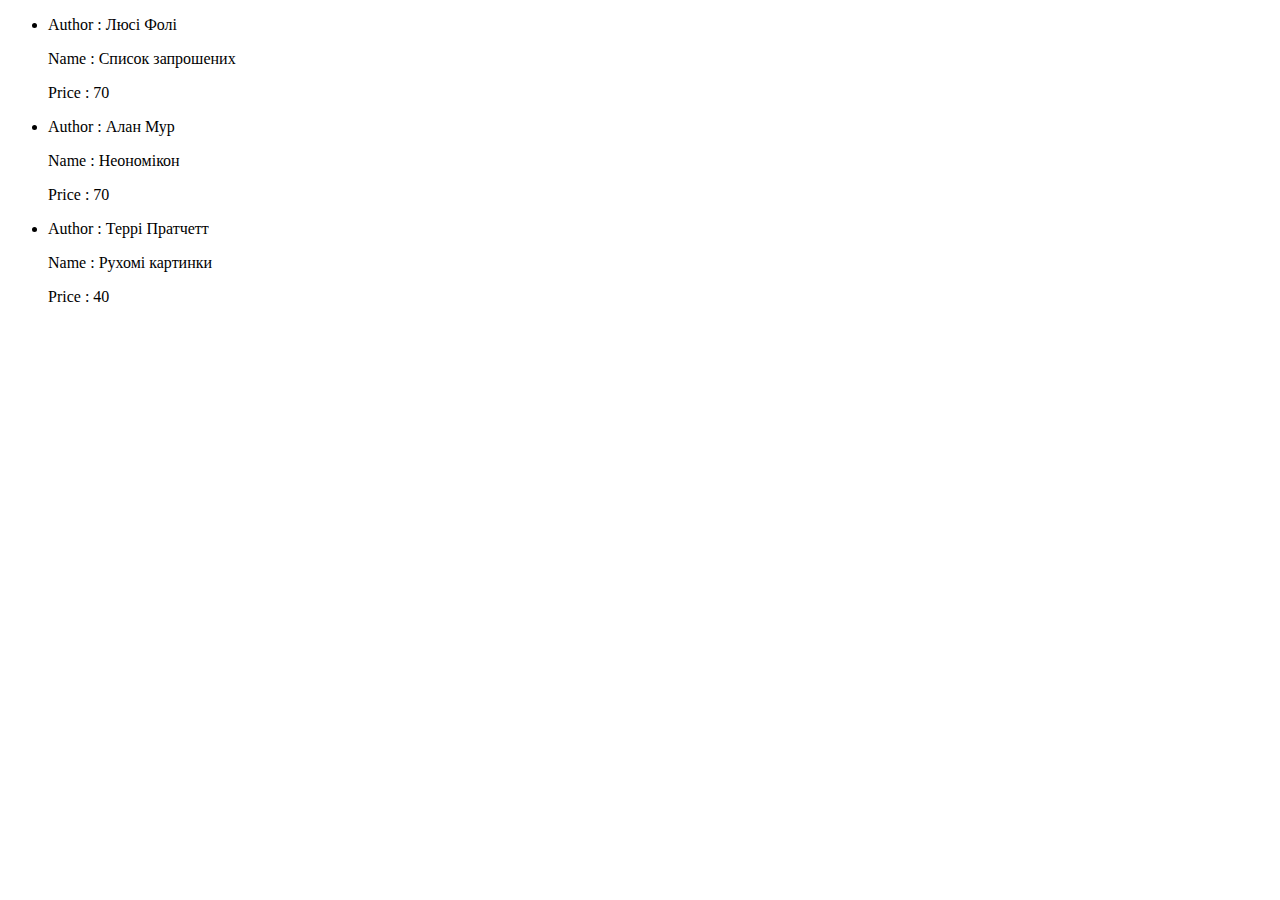
<file: HW2 - try-catch/index.html>
<!DOCTYPE html>
<html lang="en">

<head>
	<meta charset="UTF-8">
	<meta http-equiv="X-UA-Compatible" content="IE=edge">
	<meta name="viewport" content="width=device-width, initial-scale=1.0">
	<title>Homework #2</title>
</head>

<body>
	<div id="root">

	</div>
	<script src="./script.js"></script>
</body>

</html>
</file>
